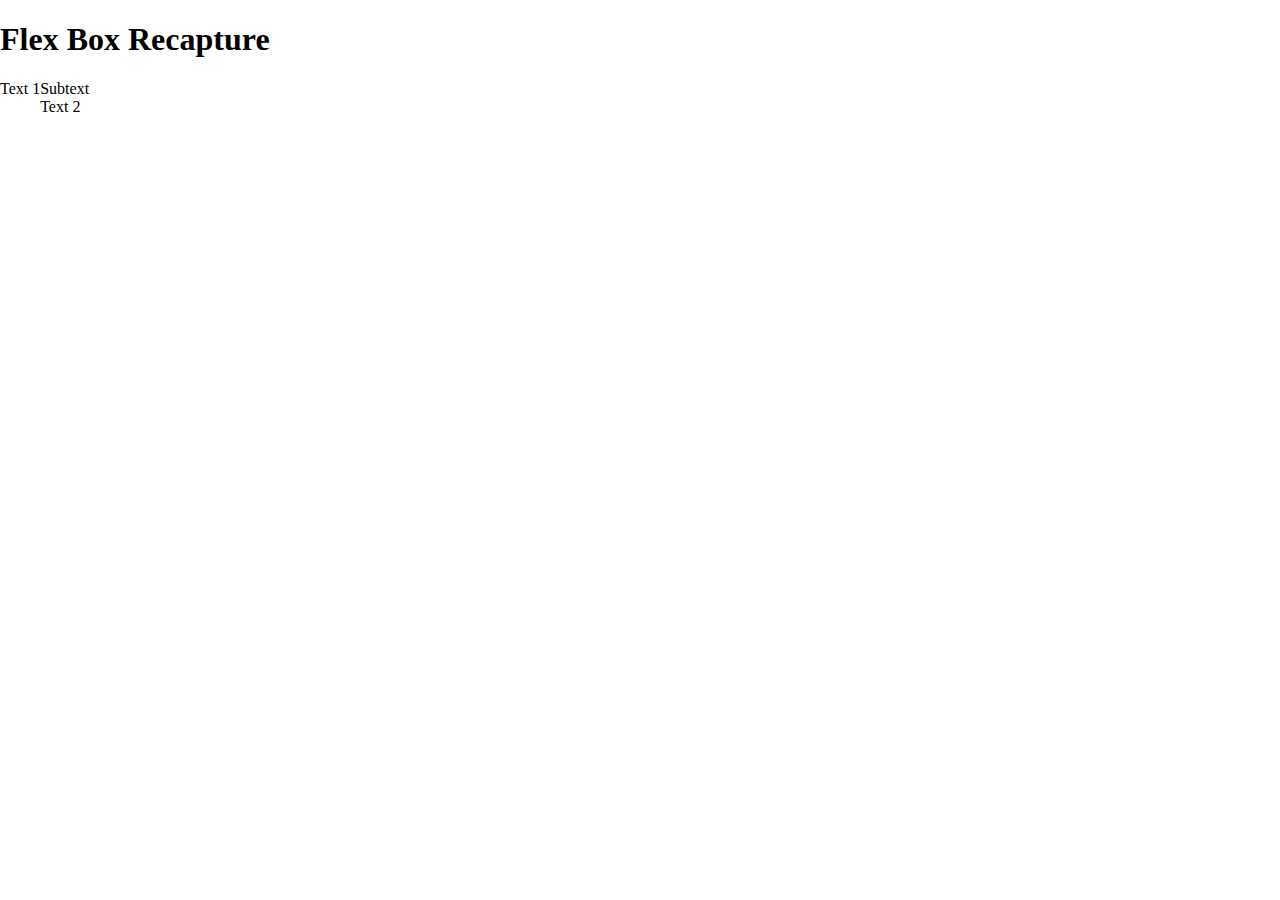
<file: day09/index.html>
<!DOCTYPE html>
<html lang="en">
<head>
    <meta charset="UTF-8">
    <meta http-equiv="X-UA-Compatible" content="IE=edge">
    <meta name="viewport" content="width=device-width, initial-scale=1.0">
    <title>Document</title>
    <link href="style.css" rel="stylesheet">
</head>
<body>
    <h1>
        Flex Box Recapture
    </h1>
    <div class="text-1">
        Text 1
        <div class="subtext">
            Subtext
            <div class="text-2">
                Text 2
            </div>
        </div>
    </div>
    
</body>
</html>
</file>
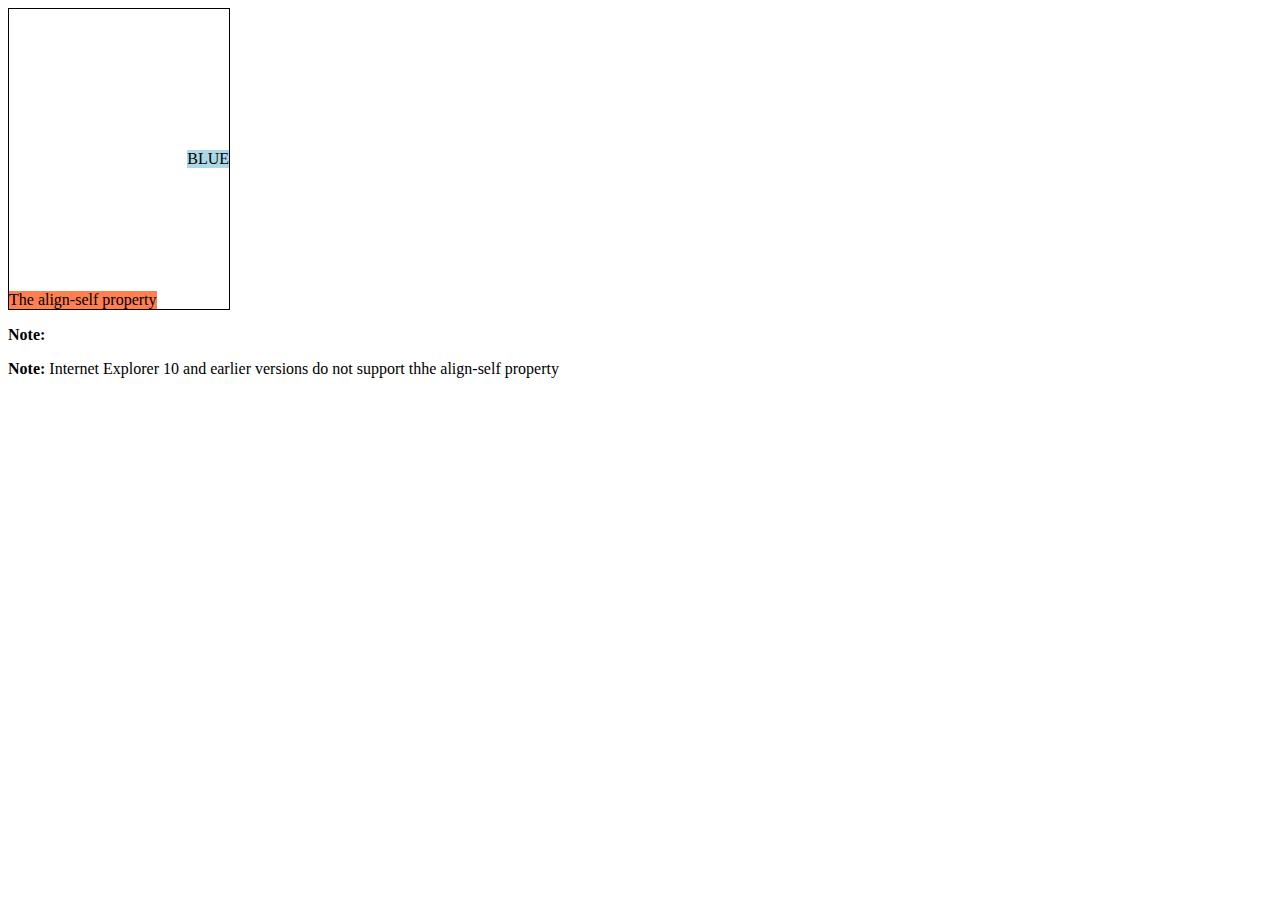
<file: day09/align-self.html>
<!DOCTYPE html>
<html lang="en">
<head>
    <meta charset="UTF-8">
    <meta http-equiv="X-UA-Compatible" content="IE=edge">
    <meta name="viewport" content="width=device-width, initial-scale=1.0">
    <title>Document</title>
    <link rel="stylesheet" href="flex-item.css">

</head>
<body>
    <div id="main">
        <div style="background-color: coral;"> 
            The align-self property 
        </div>
        <div style="background-color: lightblue;" id="myBlueDiv"> 
            BLUE 
        </div>
    </div>
    <p>
        <b> Note: </b>
    </p>
    <p>
        <b> Note: </b> Internet Explorer 10 and earlier versions do not support thhe align-self property
    </p>
</body>
</html>
</file>
<file: day09/style.css>
.text-1 {
    display: flex;
}

body {
    margin: 0;
    padding: 0;
}

.container {
    border: 5px solid red;
    display: flex;
    width: calc(100vh - 20px);
    height: calc(100vw - 20px);
    flex-wrap: wrap;
    justify-content: center;
    align-items: center;
}

img {
    margin: 20px;
}
</file>
<file: day09/flex-item.css>
#main {
    width: 220px;
    height: 300px;
    border: 1px solid black;
    display: flex;

    align-items: flex-end;
    justify-content: space-between;
    flex-wrap: wrap;

}

#myBlueDiv {
    align-self: center;
}
</file>
